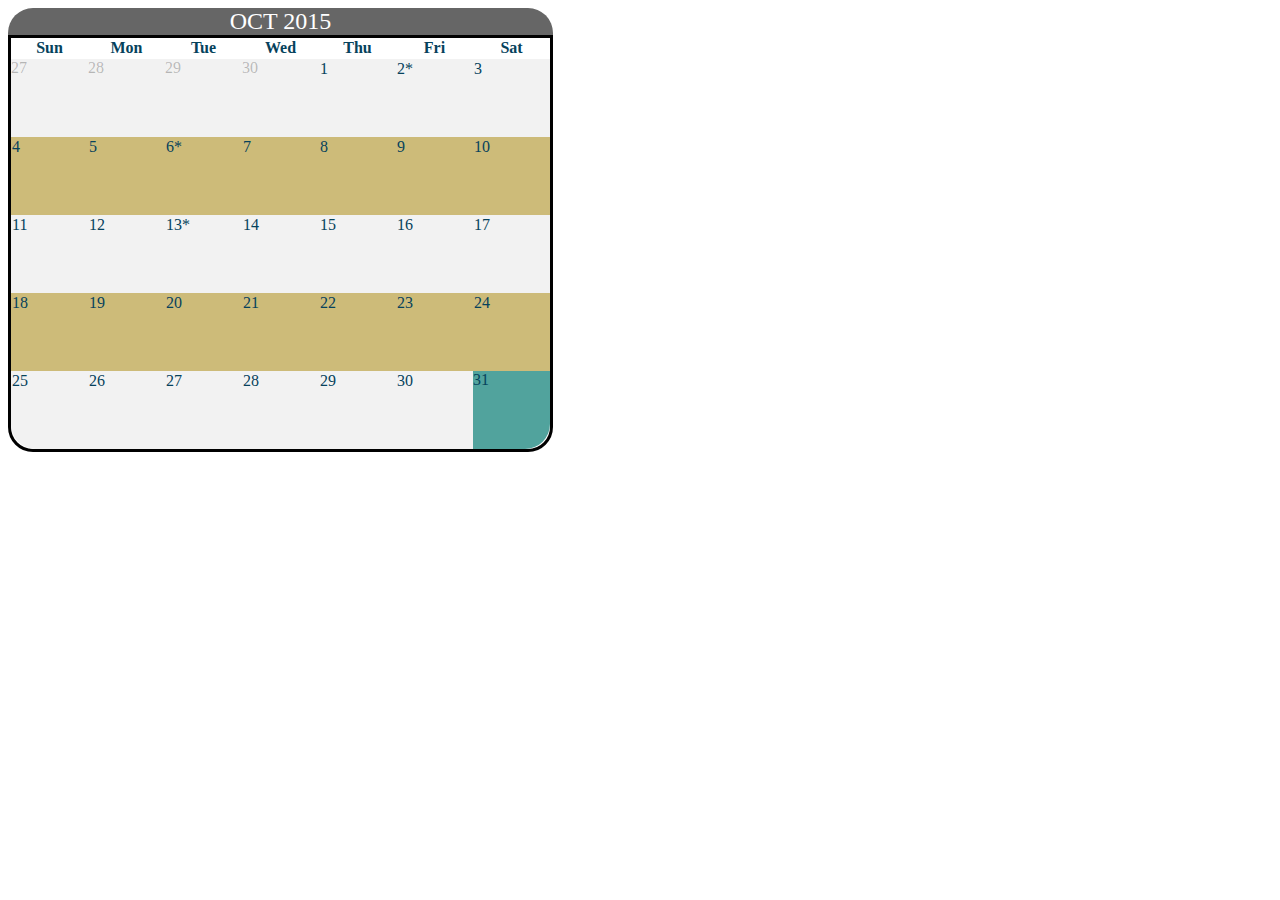
<file: Coursera-WebProg/Calander.html>
<!DOCTYPE html>
<html lang="en">
  <head>
    <meta charset="UTF-8">
    <title>Calendar Table</title>
    <link rel="stylesheet" href="css/CalStyle.css">
  </head>
  <body>
    <table class="cal">
      <caption>Oct 2015</caption>
      <thead>
        <tr>
				          <th>Sun</th>
				          <th>Mon</th>
				          <th>Tue</th>
				          <th>Wed</th>
				          <th>Thu</th>
				          <th>Fri</th>
				          <th>Sat</th>
        </tr>
		      </thead>
		      <tbody>
			        <tr>
					          <td class="old">27</td>
					          <td class="old">28</td>
				              <td class="old">29</td>
					          <td class="old">30</td>
					          <td>1</td>
                              <td>2*<span>Lunch with Mom</span></td>
                              <td>3</td>
				    </tr>
			      	<tr>
                              <td>4</td>
					          <td>5</td>
					          <td>6*<span>Meet With Dean</span></td>
					          <td>7</td>
					          <td>8</td>
					          <td>9</td>
					          <td>10</td>
				    </tr>
				    <tr>
					          <td>11</td>
					          <td>12</td>
					          <td>13*<span>Library Helper!</span></td>
					          <td>14</td>
					          <td>15</td>
					          <td>16</td>
					          <td>17</td>
				    </tr>
				    <tr>
					          <td>18</td>
					          <td>19</td>
					          <td>20</td>
					          <td>21</td>
					          <td>22</td>
					          <td>23</td>
					          <td>24</td>
				    </tr>
				    <tr>
      					      <td>25</td>
					          <td>26</td>
					          <td>27</td>
					          <td>28</td>
					          <td>29</td>
					          <td>30</td>
					          <td class="holiday">31<span>BOO!<br/> Halloween</span></td>
				       </tr>	
		      </tbody>
	    </table>
  </body>
</html>
</file>
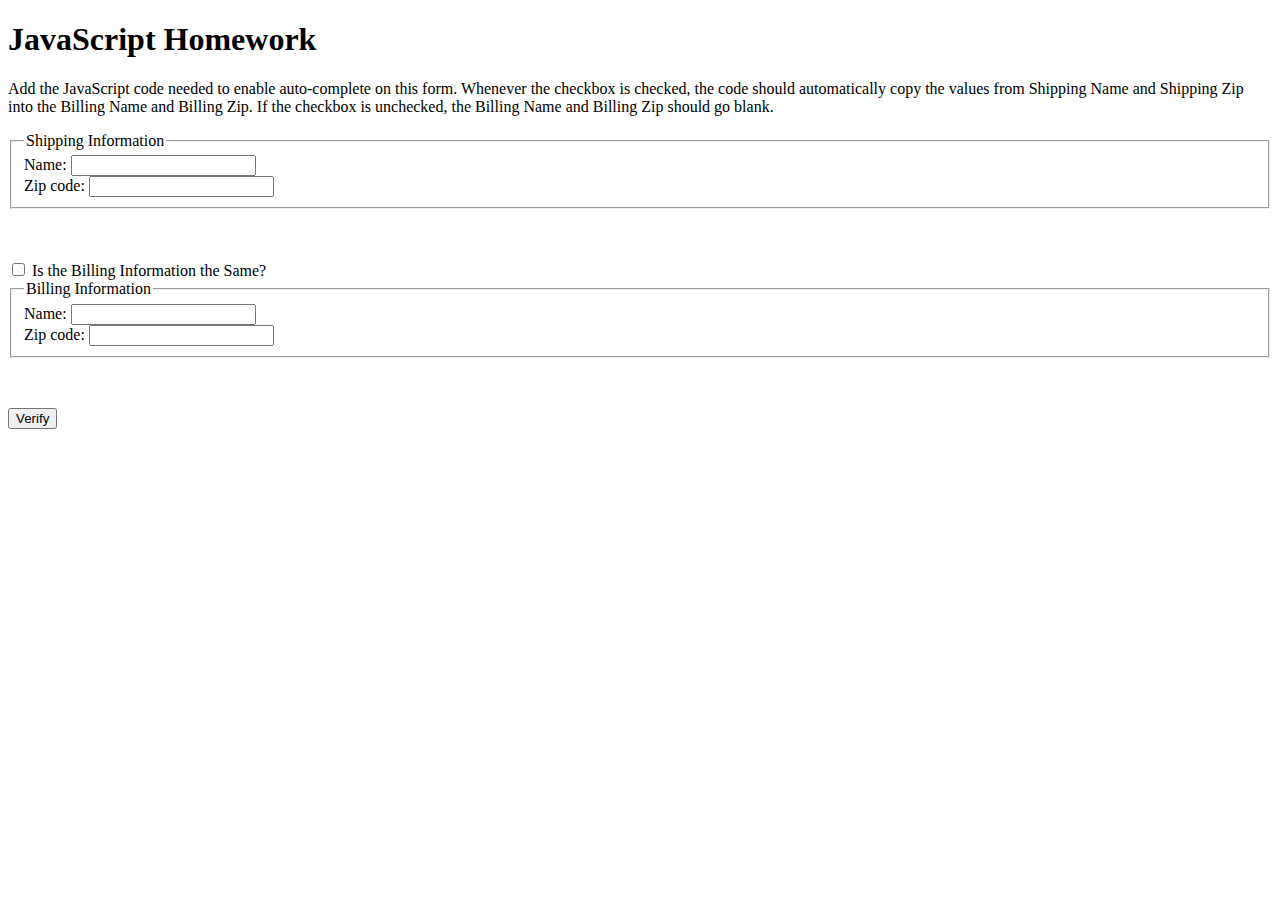
<file: Coursera-WebProg/form.html>
<!DOCTYPE html>
<html lang="en">
<head>
    <meta charset="UTF-8">
    <meta http-equiv="X-UA-Compatible" content="IE=edge">
    <meta name="viewport" content="width=device-width, initial-scale=1.0">
	<script type="text/javascript" src="./js/form.js"></script>
    <link rel="stylesheet" href="css/Form.css">
    <title>Document</title>
</head>
<body>
    <h1>JavaScript Homework </h1>
	<p>Add the JavaScript code needed to enable auto-complete on this form.  Whenever the checkbox is checked, the code should automatically copy the values from Shipping Name and Shipping Zip into the Billing Name and Billing Zip.  If the checkbox is unchecked, the Billing Name and Billing Zip should go blank.</p>

<form>
		<fieldset>
			<legend>Shipping Information</legend>
			<label for ="shippingName">Name:</label>
			<input type = "text" name = "shipName" id = "shippingName" required><br/>
			<label for = "shippingZip">Zip code:</label>
			<input type = "text" name = "shipZip" id = "shippingZip" pattern = "[0-9]{5}" required><br/>
		</fieldset>
		<input type="checkbox" id="same" name="same" onchange= "billingFunction()"/>
		<label for = "same">Is the Billing Information the Same?</label>
				
		<fieldset> 
			<legend>Billing Information</legend>
			<label for ="billingName">Name:</label>
			<input type = "text" name = "billName" id = "billingName" required><br/>
			<label for = "billingZip">Zip code:</label>
			<input type = "text" name = "billZip" id = "billingZip" pattern = "[0-9]{5}" required><br/>
		</fieldset>
			<input type = "submit" value = "Verify"/>
		</form>
	</body>
</html>
</file>
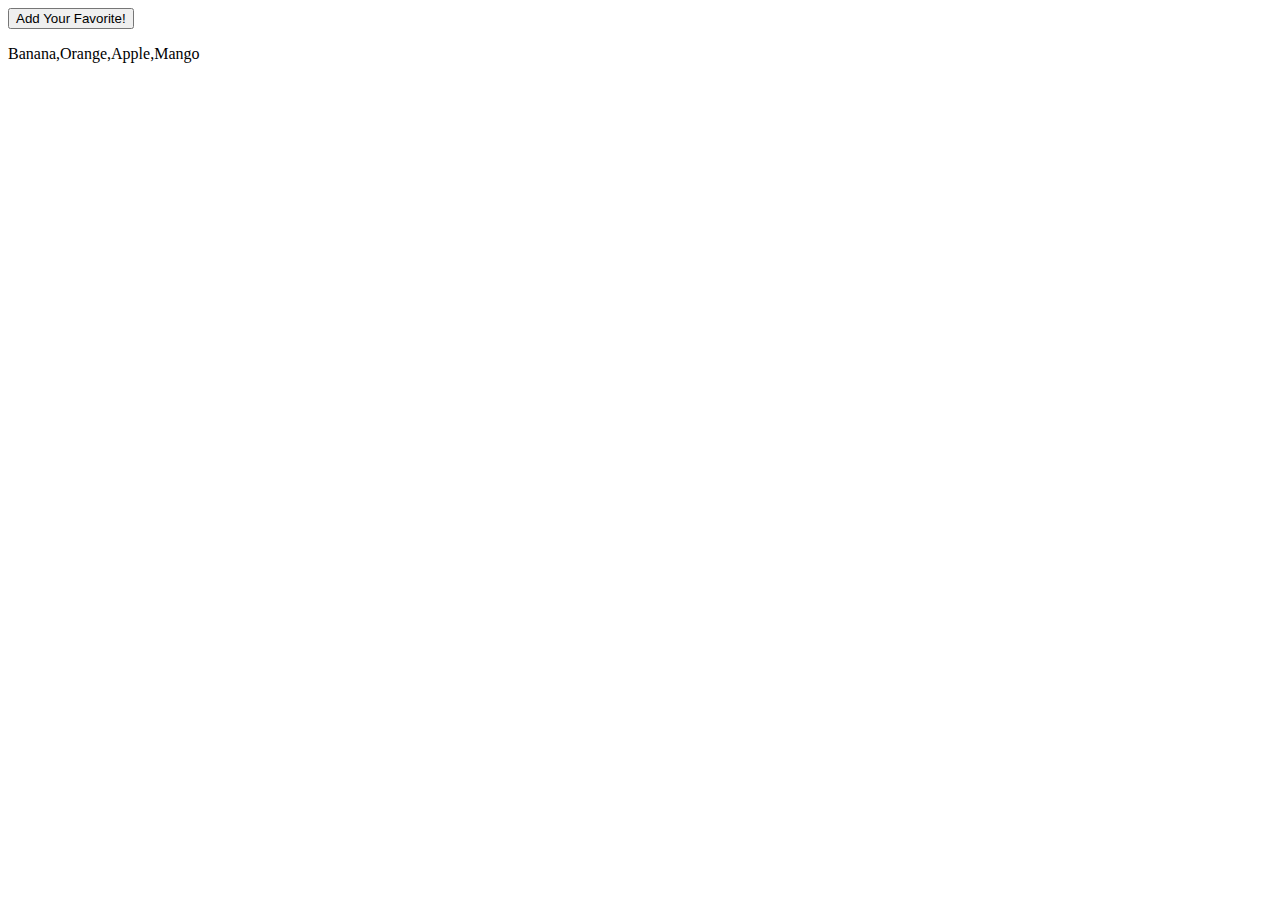
<file: Coursera-WebProg/fruit.html>
<!DOCTYPE html>
<html lang="en">
<head>
    <meta charset="UTF-8">
    <meta http-equiv="X-UA-Compatible" content="IE=edge">
    <meta name="viewport" content="width=device-width, initial-scale=1.0">
    <title>Document</title>
    <script src="./js/fruit.js"></script>
</head>
<body onload="loadFruits()">

    <button onclick="myFunction()">Add Your Favorite!</button>
  
    <p id="fruits"></p>
</body>
</html>
</file>
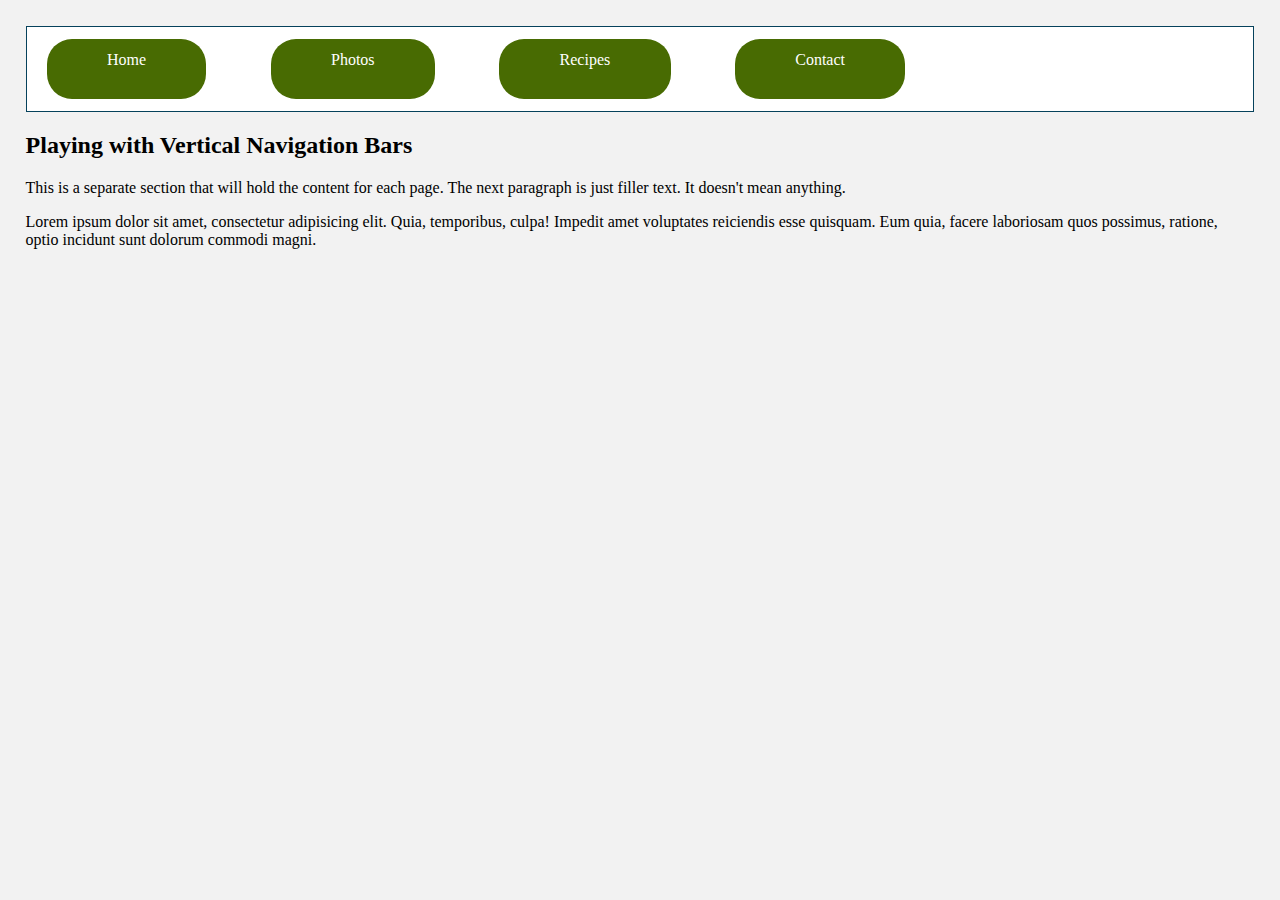
<file: Coursera-WebProg/Navigation2.html>
<!DOCTYPE html>
<html lang="en">
  <head>
    <meta charset="UTF-8">
    <title>Styled Navigation</title>
    <link rel="stylesheet" href="css/navigation2.css">
  </head>
  <body>
    <nav>
      <a href="">Home</a>
      <a href="">Photos</a>
      <a href="">Recipes</a>
      <a href="">Contact</a>
    </nav>
    <section>
      <h2>Playing with Vertical Navigation Bars</h2>
      
      <p>This is a separate section that will hold the content for each page.  The next paragraph is just filler text. It doesn't mean anything.</p>
      
      <p>Lorem ipsum dolor sit amet, consectetur adipisicing elit. Quia, temporibus, culpa! Impedit amet voluptates reiciendis esse quisquam. Eum quia, facere laboriosam quos possimus, ratione, optio incidunt sunt dolorum commodi magni.</p>
    </section>
  </body>
</html>
</file>
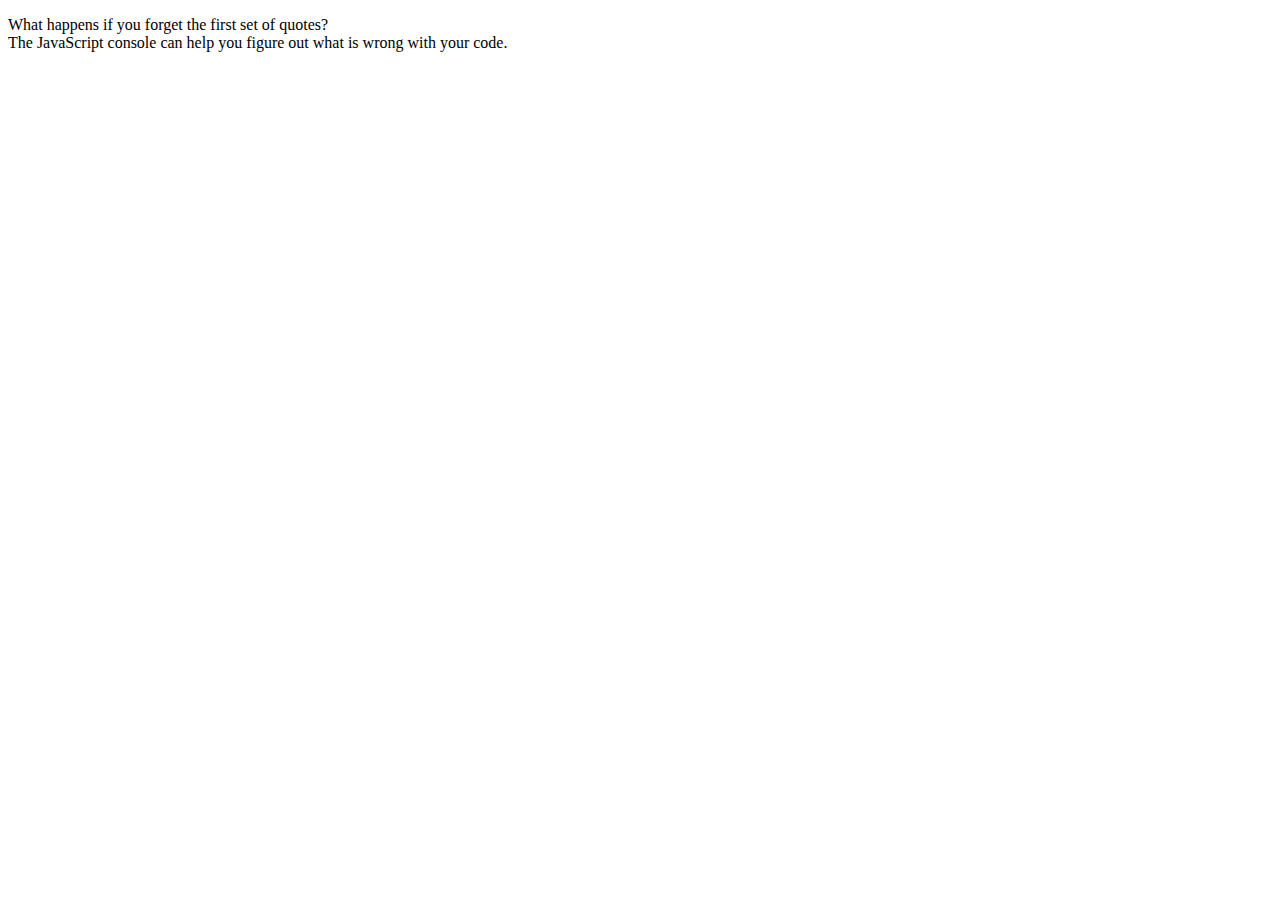
<file: Coursera-WebProg/js/console-log.html>
<!DOCTYPE html>
<html lang="en">
<head>
    <meta charset="UTF-8">
    <meta name="viewport" content="width=device-width, initial-scale=1.0">
    <title>Document</title>
</head>
<body>
    <p>What happens if you forget the first set of quotes? <br/> 
       The JavaScript console can help you figure out what is wrong with your code.</p>
</body>
<script>
    console.log("Hello World Too"); 
</script>
</html>
</file>
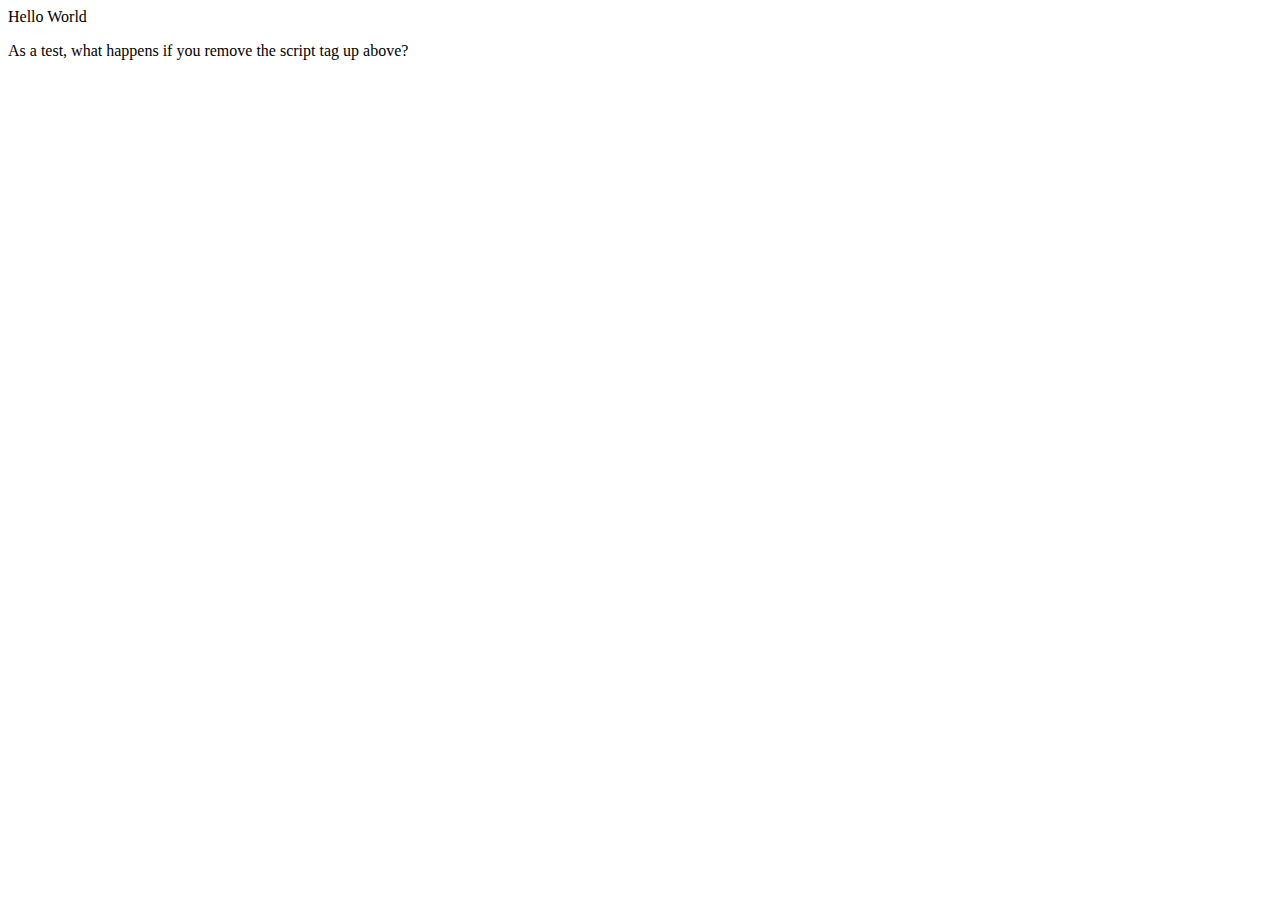
<file: Coursera-WebProg/js/Document_write.html>
<!DOCTYPE html>
<html lang="en">
<head>
    <meta charset="UTF-8">
    <meta name="viewport" content="width=device-width, initial-scale=1.0">
    <title>Document</title>
    <script> 
        document.write("Hello World"); 
    </script>
</head>
<body>
    <p>As a test, what happens if you remove the script tag up above?</p> 
</body>
</html>
</file>
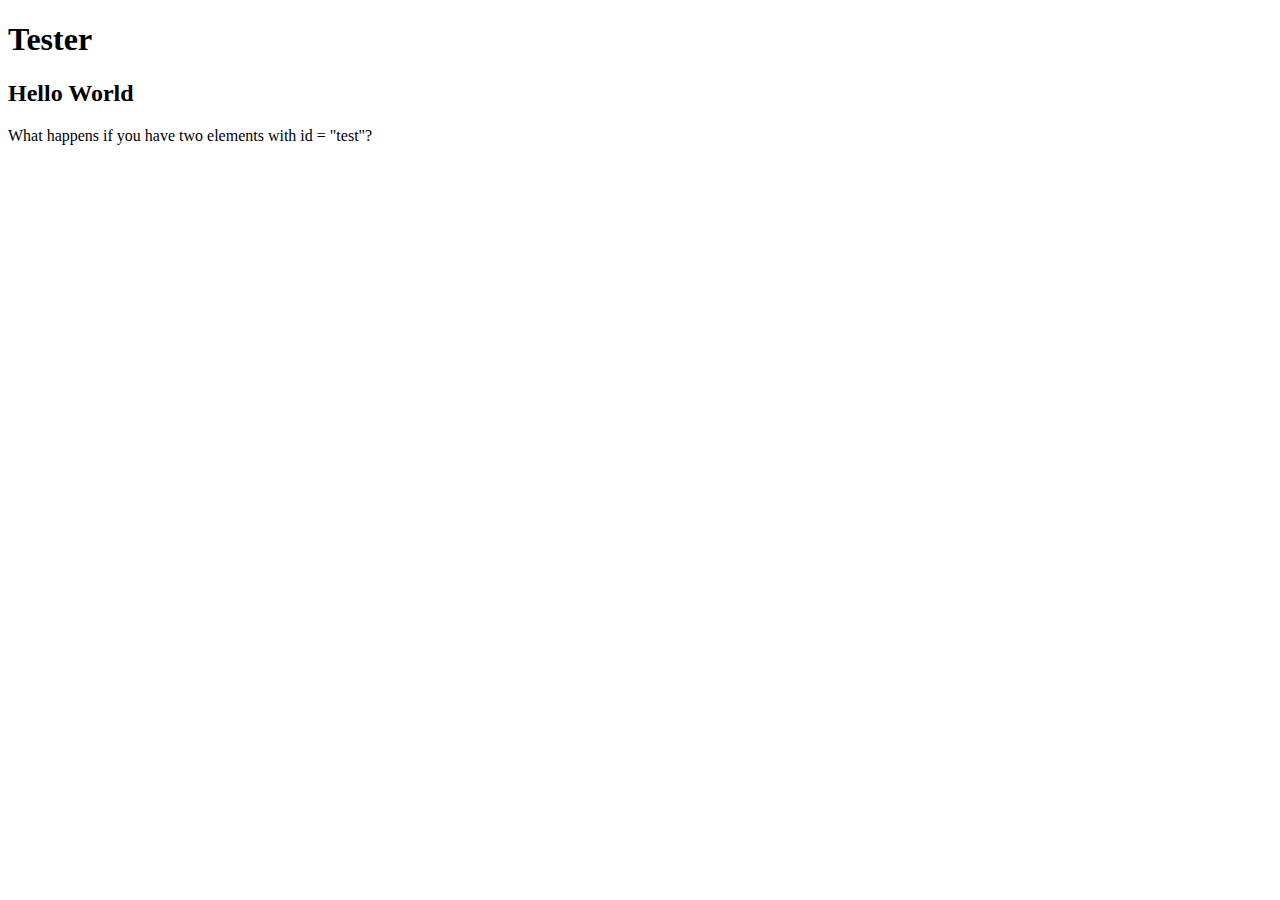
<file: Coursera-WebProg/js/innerHTML.html>
<!DOCTYPE html>
<html lang="en">
<head>
    <meta charset="UTF-8">
    <meta name="viewport" content="width=device-width, initial-scale=1.0">
    <title>Document</title>
</head>
<body>
    <h1 id = "test2">Tester</h1>
    <h2 id = "test"></h2>  
    <p>What happens if you have two elements with id = "test"?</p>
</body>
<script>
     document.getElementById('test').innerHTML = "Hello World";
</script>
</html>
</file>
<file: Coursera-WebProg/css/CalStyle.css>
/*Set the table color, border, and spacing...*/
table.cal{
	color:#06425C;
	border-spacing: 0;
	border: 3px solid black;
	-webkit-border-radius: 25px 25px 0 0;
	border-radius: 0 0 25px 25px;
}
/*Alternate colors between even and odd weeks*/
tr:nth-child(odd) {
	background: #F2F2F2;
}
tr:nth-child(even) {
	background: #CDBB79;
}

/*To curve the bottom, we need to curve the
row and the element.  And each element needs to 
curve a different corner.*/
tr:last-child{
	-webkit-border-radius: 25px 25px 0 0;
	border-radius: 0 0 25px 25px;	
}
tr:last-child>td:first-child {
	-webkit-border-radius: 0 0 0 25px;
	border-radius: 0 0 0 25px;	
}

tr:last-child>td:last-child{
	-webkit-border-radius: 0 0 25px 0;
	border-radius: 0 0 25px 0;	
}

/*Format the caption
Use border-radius for just some corners*/
.cal caption{
	text-transform: uppercase;
	background-color: #666666;
	color:#ffffff;
	font-size: 150%;
	-webkit-border-radius: 25px 25px 0 0;
	border-radius: 25px 25px 0 0;
}

/*Format common heading and element attributes*/
.cal th, .cal td{
	margin: 2px;
	padding-bottom: 2px;
}

/*Format the table headings*/
th{
	text-align: center;
	background: #FFFFFF;
}

/*Set the size and alignment for elements*/
.cal td{
	width:75px;
	height:75px;
	vertical-align:top;

}

/*Format any holidays*/
.holiday{
	margin:0;
	padding:0;
	background-color: #51A39D;
}

/*Use a background image*/
.old{
	padding:0;
	margin: 0;
	background-color: #51A39D;
	color:rgba(0,0,0,.25);
  background: url("https://s3-us-west-2.amazonaws.com/s.cdpn.io/389177/holiday.png") no-repeat;
  border-spacing: 0;
  
  /*This is the code used in the example*/
/*	background: url("../imgs/holiday.png") no-repeat;
*/	
}

/*By default, hide the appointments*/
span{
	display: block;
	text-align: center;
	color: #800000;
	visibility: hidden;
}

/*Show the appointments when the date is clicked on*/
td:active>span{
	visibility:visible;
}
</file>
<file: Coursera-WebProg/css/Form.css>
nput{
    border:1px solid black;
}
input:focus{
    background-color: #E6E6E6;
}
fieldset{
    margin-bottom: 4%;
}
</file>
<file: Coursera-WebProg/css/navigation2.css>
body{
	background-color: #F2F2F2;
	margin: 1%;
	padding:1%;
}

nav{
	box-sizing:border-box;
	border: 1px solid #06425C;
	color:#06425C;
	background-color:#FFFFFF;
	overflow: auto;
	padding-left:20px;
}

nav a{
	box-sizing:border-box;
	display:inline-block;
	height:60px;
	color: #FFFFFF;
	background-color:#486B02;
	text-decoration: none;
	margin:1% 5% 1% 0;
	padding:1% 5%;
	border-radius: 25px;

}
.current{
	background-color:#800000;
}

nav a:hover{
	color:#000000;
	border-radius: 0;

}
</file>
